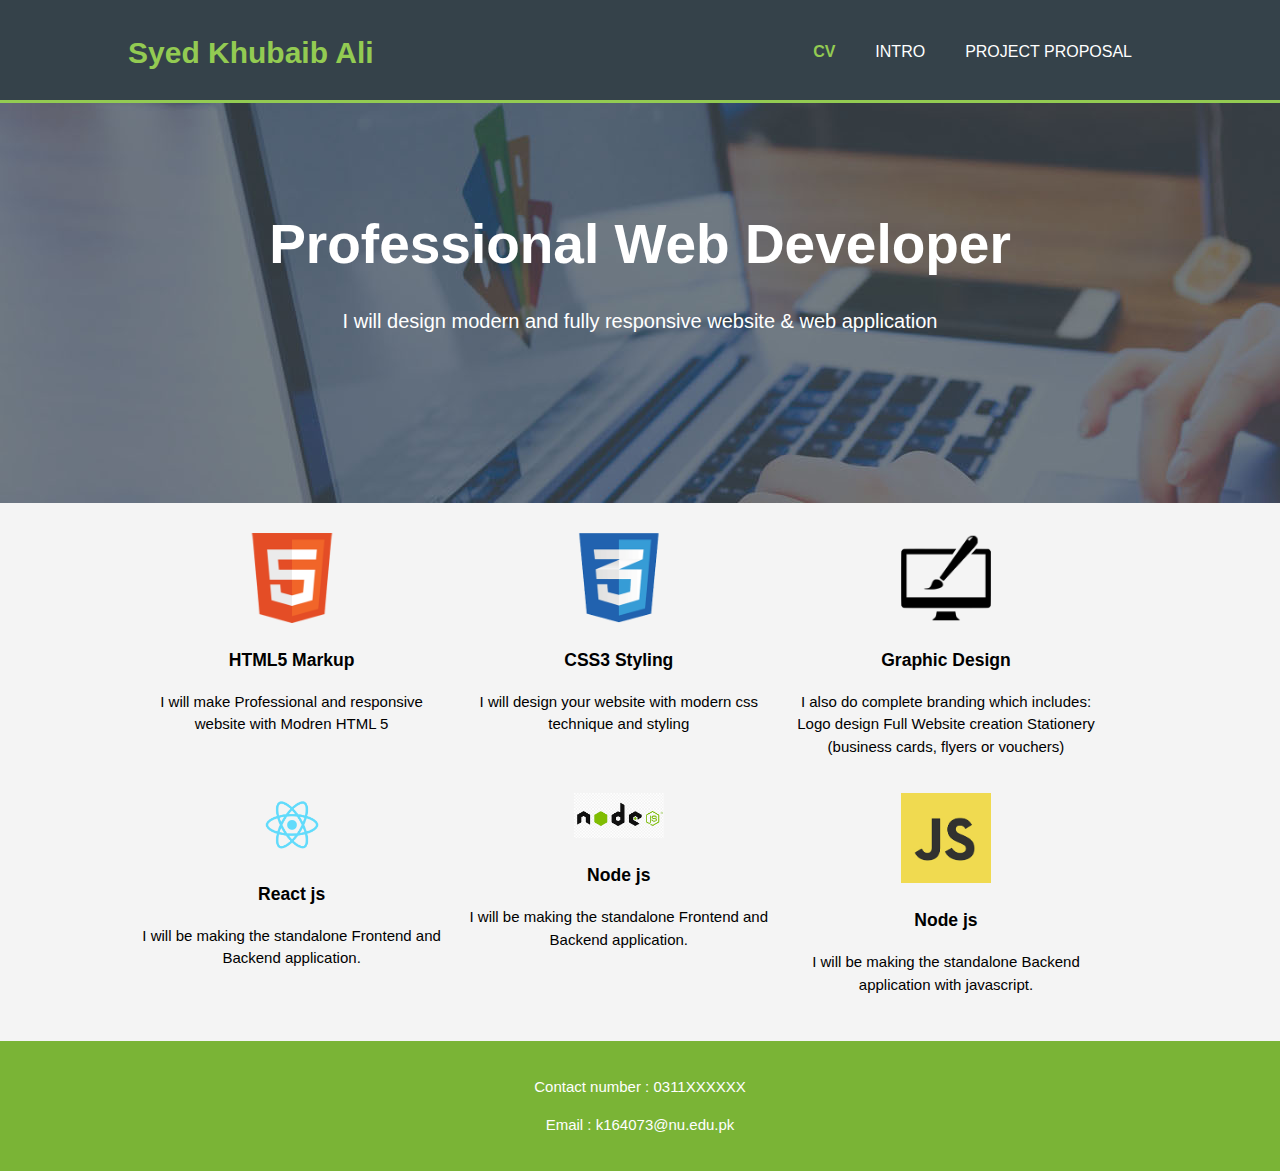
<file: index.html>
<!DOCTYPE html>
<html>
  <head>
    <meta charset="utf-8">
    <meta name="viewport" content="width=device-width">

    <title>cv</title>
    <link rel="stylesheet" href="./css/style.css">
  </head>
  <body>
    <header>
      <div class="container">
        <div id="branding">
          <h1><span class="highlight">Syed Khubaib Ali</span> </h1>
        </div>
        <nav>
          <ul>
            <li class="current"><a href="index.html">CV</a></li>
            <li><a href="about.html">Intro</a></li>
            <li><a href="services.html">Project proposal</a></li>
          </ul>
        </nav>
      </div>
    </header>

    <section id="showcase">
      <div class="container">
        <h1>Professional Web Developer</h1>
        <p>I will design modern and fully responsive website & web application</p>
      </div>
    </section>



    <section id="boxes">
      <div class="container">
        <div class="box">
          <img src="./img/logo_html.png">
          <h3>HTML5 Markup</h3>
          <p>I will make Professional and responsive website with Modren HTML 5 </p>
        </div>
        <div class="box">
          <img src="./img/logo_css.png">
          <h3>CSS3 Styling</h3>
          <p>I will design your website with modern css technique and styling</p>
        </div>
        <div class="box">
          <img src="./img/logo_brush.png">
          <h3>Graphic Design</h3>
          <p>I also do complete branding which includes:
            Logo design
            Full Website creation
            Stationery (business cards, flyers or vouchers)</p>
        </div>
        <div class="box">
          <img src="./img/react_logo.png">
          <h3>React js</h3>
          <p>I will be making the standalone Frontend and Backend application.</p>
        </div>
        <div class="box">
          <img src="./img/node_logo.png">
          <h3>Node js</h3>
          <p>I will be making the standalone Frontend and Backend application.</p>
        </div>
        <div class="box">
          <img src="./img/js_logo.png">
          <h3>Node js</h3>
          <p>I will be making the standalone  Backend application with javascript.</p>
        </div>
      </div>
    </section>

    <footer>
      <p>Contact number : 0311XXXXXX </p>   <p>Email : k164073@nu.edu.pk</p> 
    </footer>
  </body>
</html>
</file>
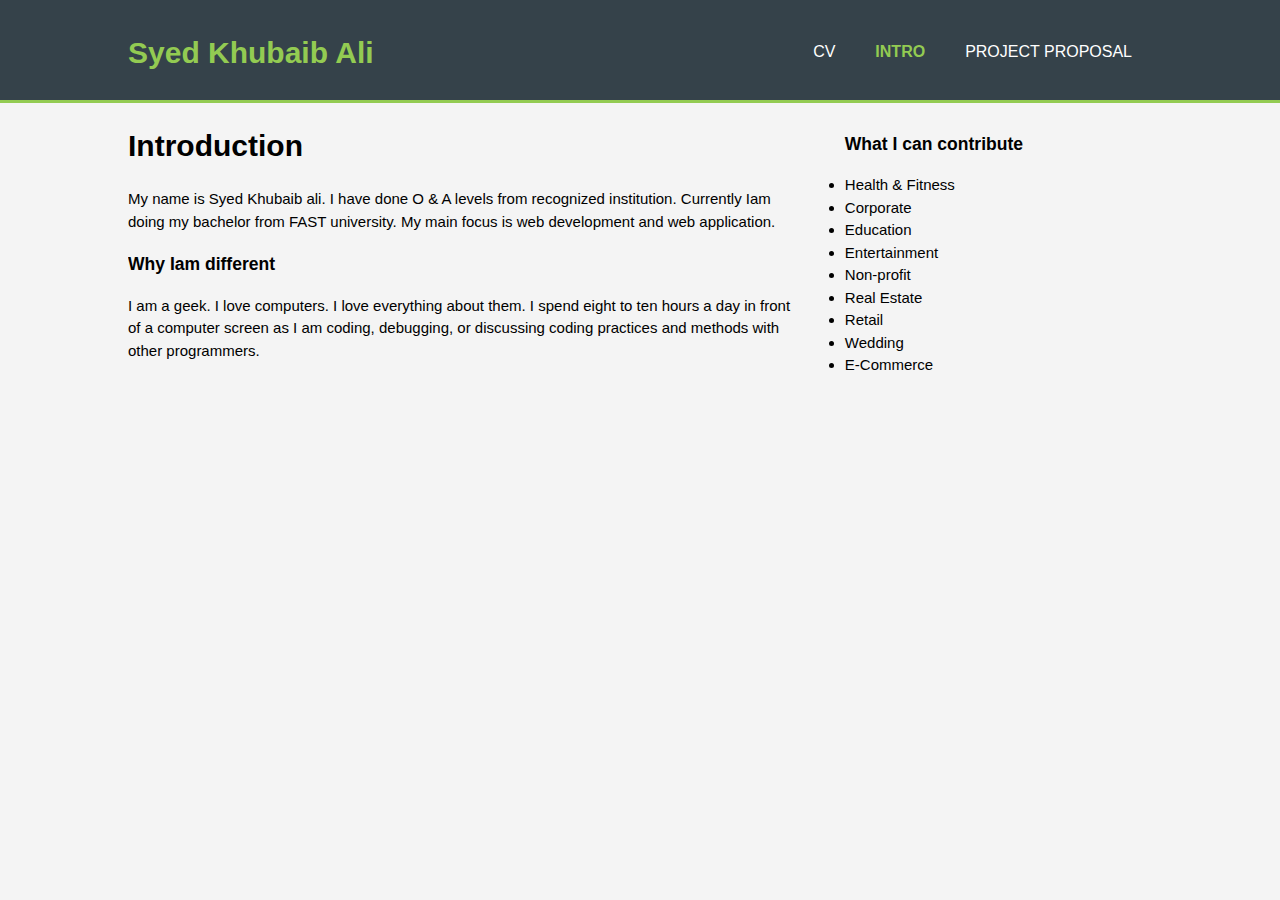
<file: about.html>
<!DOCTYPE html>
<html>
  <head>
    <meta charset="utf-8">
    <meta name="viewport" content="width=device-width">
    <title>CV</title>
    <link rel="stylesheet" href="./css/style.css">
  </head>
  <body>
    <header>
      <div class="container">
        <div id="branding">
          <h1><span class="highlight">Syed Khubaib Ali</span> </h1>
        </div>
        <nav>
          <ul>
            <li><a href="index.html">CV</a></li>
            <li class="current"><a href="about.html">Intro</a></li>
            <li><a href="services.html">Project proposal</a></li>
          </ul>
        </nav>
      </div>
    </header>

   

    <section id="main">
      <div class="container">
        <article id="main-col">
          <h1 class="page-title">Introduction</h1>
          <p>
            My name is Syed Khubaib ali. I have done O & A levels from recognized institution.
            Currently Iam doing my bachelor from FAST university.
            My main focus is web development and web application.
           </p>
          <p class="">
           <h3>Why Iam different</h3>
           <p> I am a geek. I love computers. I love everything about them. I spend eight to ten hours a day in front of a computer screen as I am coding, debugging, or discussing coding practices and methods with other programmers.</p>
          </p>
        </article>

        <aside id="sidebar">
          <div class="">
            <h3>What I can contribute</h3>
            <p> <ul>
              <li>Health & Fitness</li>
              <li>Corporate</li>
              <li>Education
              </li>
              <li>Entertainment</li>
              <li>Non-profit</li>
              <li>Real Estate</li>
              <li>Retail</li>
              <li>Wedding</li>
              <li>E-Commerce
              </li>

            </ul>
          </p>
          </div>
        </aside>
      </div>
    </section>

  
  </body>
</html>
</file>
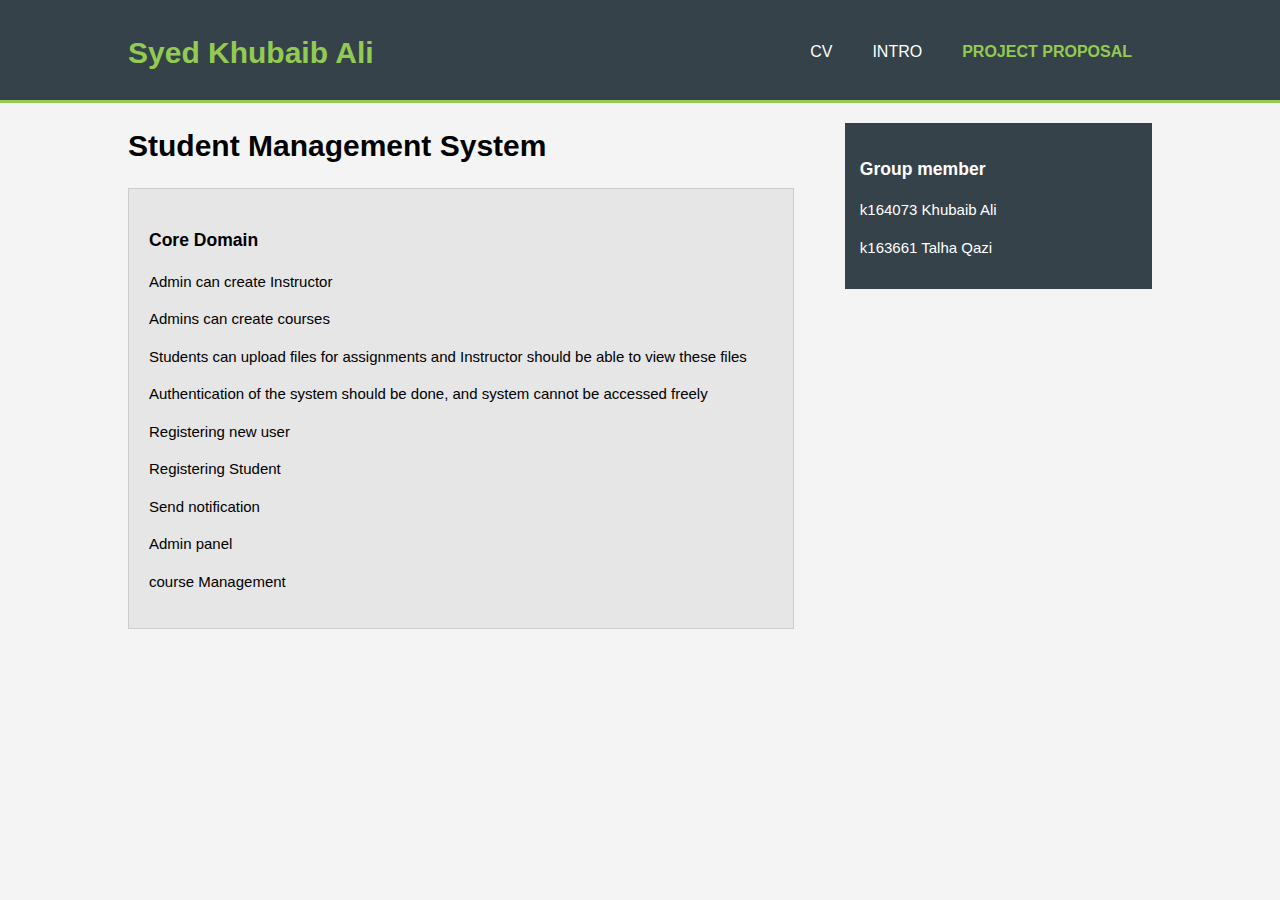
<file: services.html>
<!DOCTYPE html>
<html>
  <head>
   
    <link rel="stylesheet" href="./css/style.css">
  </head>
  <body>
    <header>
      <div class="container">
        <div id="branding">
          <h1><span class="highlight">Syed Khubaib Ali </span> </h1>
        </div>
        <nav>
          <ul>
            <li><a href="index.html">CV</a></li>
            <li><a href="about.html">INTRO</a></li>
            <li class="current"><a href="services.html">Project Proposal</a></li>
          </ul>
        </nav>
      </div>
    </header>

    
    <section id="main">
      <div class="container">
        <article id="main-col">
          <h1 class="page-title">Student Management System</h1>
          <ul id="services">
            <li>
              <h3>Core Domain </h3>
              <p>Admin can create Instructor</p>
              <p> Admins can create courses</p>
              <p>Students can upload files for assignments and Instructor should be able to view these files</p>
              <p>Authentication of the system should be done, and system cannot be accessed freely</p>
              <p>Registering new user</p>
              <p>Registering Student</p>
              <p>Send notification</p>
              <p>Admin panel</p>
              <p>course Management</p>
            </li>
          
          </ul>
        </article>

        <aside id="sidebar">
          <div class="dark">
            <h3>Group member</h3>
            <p>k164073 Khubaib Ali</p>
            <p>k163661 Talha Qazi</p>
            
          </div>
        </aside>
      </div>
    </section>

  
  </body>
</html>
</file>
<file: css/style.css>
body{
  font: 15px/1.5 Arial, Helvetica,sans-serif;
  padding:0;
  margin:0;
  background-color:#f4f4f4;
}

/* Global */
.container{
  width:80%;
  margin:auto;
  overflow:hidden;
}

ul{
  margin:0;
  padding:0;
}

.button_1{
  height:38px;
  background:#93cb52;
  border:0;
  padding-left: 20px;
  padding-right:20px;
  color:#ffffff;
}

.dark{
  padding:15px;
  background:#35424a;
  color:#ffffff;
  margin-top:10px;
  margin-bottom:10px;
}

/* Header **/
header{
  background:#35424a;
  color:#ffffff;
  padding-top:30px;
  min-height:70px;
  border-bottom:#93cb52 3px solid;
}

header a{
  color:#ffffff;
  text-decoration:none;
  text-transform: uppercase;
  font-size:16px;
}

header li{
  float:left;
  display:inline;
  padding: 0 20px 0 20px;
}

header #branding{
  float:left;
}

header #branding h1{
  margin:0;
}

header nav{
  float:right;
  margin-top:10px;
}

header .highlight, header .current a{
  color:#93cb52;
  font-weight:bold;
}

header a:hover{
  color:#cccccc;
  font-weight:bold;
}

/* Showcase */
#showcase{
  min-height:400px;
  background:url('../img/showcase.jpg') no-repeat 0 -400px;
  text-align:center;
  color:#ffffff;
}

#showcase h1{
  margin-top:100px;
  font-size:55px;
  margin-bottom:10px;
}

#showcase p{
  font-size:20px;
}

/* Newsletter */
#newsletter{
  padding:15px;
  color:#ffffff;
  background:#35424a
}

#newsletter h1{
  float:left;
}

#newsletter form {
  float:right;
  margin-top:15px;
}

#newsletter input[type="email"]{
  padding:4px;
  height:25px;
  width:250px;
}

/* Boxes */
#boxes{
  margin-top:20px;
}

#boxes .box{
  float:left;
  text-align: center;
  width:30%;
  padding:10px;
}

#boxes .box img{
  width:90px;
}

/* Sidebar */
aside#sidebar{
  float:right;
  width:30%;
  margin-top:10px;
}

aside#sidebar .quote input, aside#sidebar .quote textarea{
  width:90%;
  padding:5px;
}

/* Main-col */
article#main-col{
  float:left;
  width:65%;
}

/* Services */
ul#services li{
  list-style: none;
  padding:20px;
  border: #cccccc solid 1px;
  margin-bottom:5px;
  background:#e6e6e6;
}

footer{
  padding:20px;
  margin-top:20px;
  color:#ffffff;
  background-color:#7ab436;
  text-align: center;
}

/* Media Queries */
@media(max-width: 768px){
  header #branding,
  header nav,
  header nav li,
  #newsletter h1,
  #newsletter form,
  #boxes .box,
  article#main-col,
  aside#sidebar{
    float:none;
    text-align:center;
    width:100%;
  }

  header{
    padding-bottom:20px;
  }

  #showcase h1{
    margin-top:40px;
  }

  #newsletter button, .quote button{
    display:block;
    width:100%;
  }

  #newsletter form input[type="email"], .quote input, .quote textarea{
    width:100%;
    margin-bottom:5px;
  }
}
</file>
